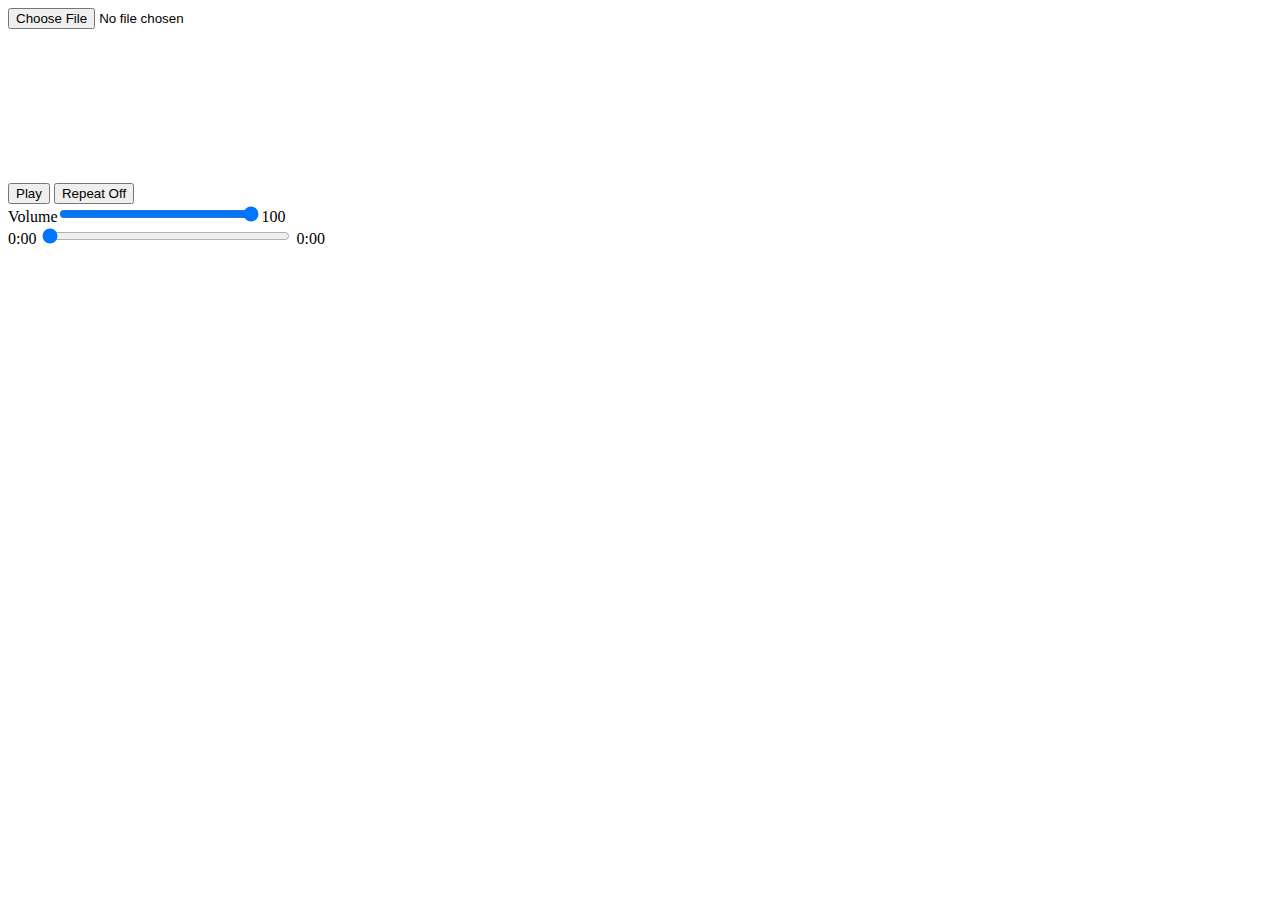
<file: audio-control-working/index.html>
<!doctype html>
<html>
<head>
    <script src="https://ajax.googleapis.com/ajax/libs/jquery/2.1.4/jquery.min.js"></script>
    <script src="master.js"></script>
</head>

<body>
  <input type="file" onchange="readMusic(this)"/><br>
  <audio id="audio-player" autoplay onloadedmetadata="initSeekBar()" ontimeupdate="updateSeekBar()">
    <source type="audio/mpeg">
  </audio>

  <canvas id ="analyser_render"></canvas><br>

  <button id="pause_play" onclick="toggleAudio()">Play</button>
  <button id="repeat_toggle" onclick="toggleRepeat()">Repeat Off</button>
  <br>

  Volume<input id="volumeslider" type="range" min="0" max="100" value="100" step="1" style="width:200px" oninput="setVolume(value)"><span id="volumeValue">100</span><br>

  <span id="currentTime">0:00</span>
  <input id="seekbar" type="range" min="0" step="0.25" value="0" onmouseup="seekBarMouseUp()" oninput="seekBarMouseDown()" style="width: 248px">
  <span id="maxTime">0:00</span>

</body>
</file>
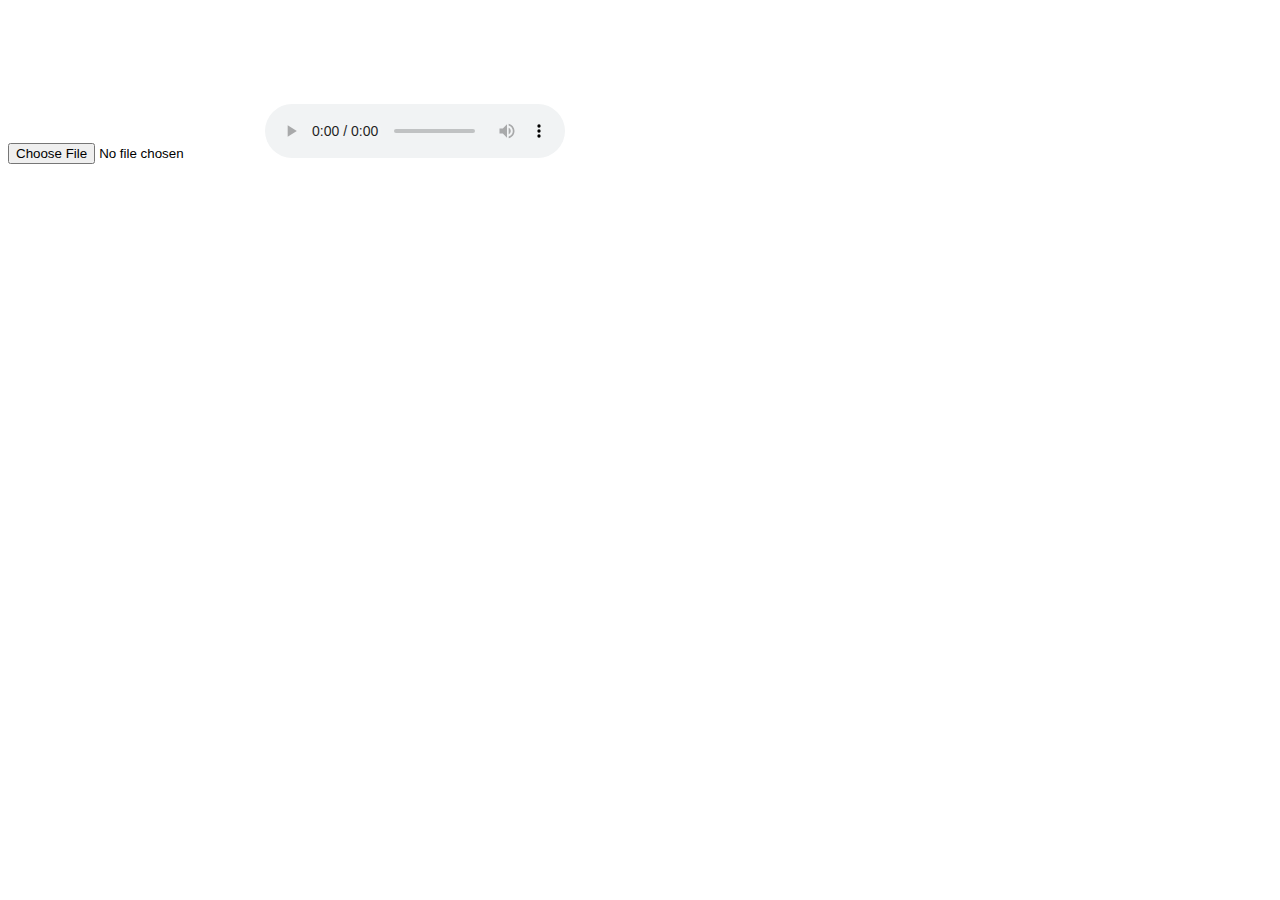
<file: fft-working/index.html>
<!doctype html>
<html>
<head>
    <script src="https://ajax.googleapis.com/ajax/libs/jquery/2.1.4/jquery.min.js"></script>
    <script src="master.js"></script>
</head>

<body>
  <input type="file" onchange="readMusic(this)"/>
  <audio id="audio-player" controls autoplay loop>
    <source type="audio/mpeg">
  </audio>
  <canvas id = "analyser_render"></canvas>
</body>
</file>
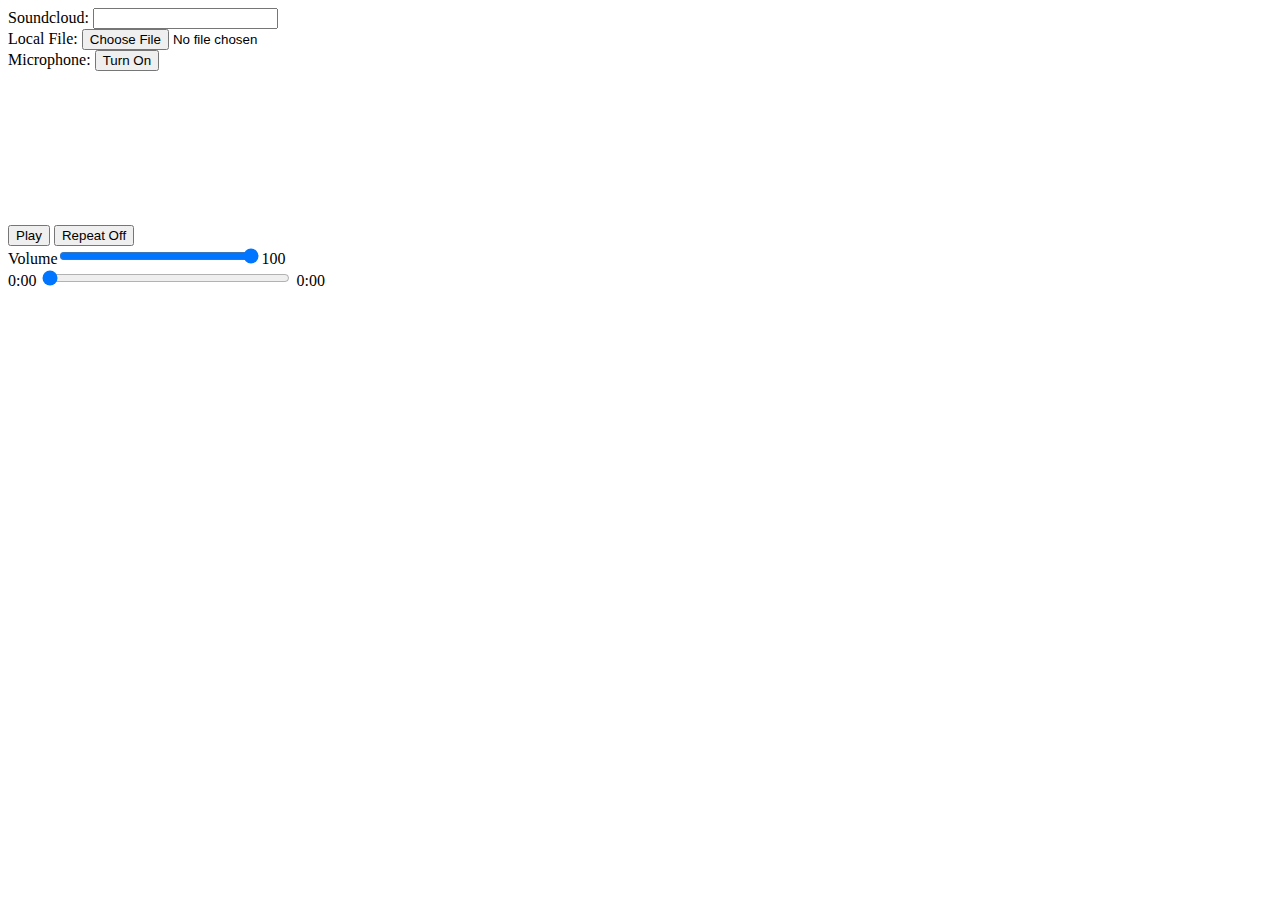
<file: mic-working/index.html>
<!doctype html>
<html>
<head>
  <script src="https://ajax.googleapis.com/ajax/libs/jquery/1.10.2/jquery.min.js"></script>
  <script src="https://connect.soundcloud.com/sdk.js"></script>
  <script src="master.js"></script>
</head>
<body>
  Soundcloud: <input id="soundcloud-url" type="text"><br>
  Local File: <input type="file" onchange="readMusic(this)"/><br>
  Microphone: <button id="mic_toggle" onclick="toggleMic()">Turn On</button><br>

  <audio id="audio-player" autoplay crossOrigin="anonymous" onloadedmetadata="initSeekBar()" ontimeupdate="updateSeekBar()">
    <source type="audio/mpeg">
  </audio>

  <canvas id ="analyser_render"></canvas><br>

  <button id="pause_play" onclick="toggleAudio()">Play</button>
  <button id="repeat_toggle" onclick="toggleRepeat()">Repeat Off</button>
  <br>

  Volume<input id="volumeslider" type="range" min="0" max="100" value="100" step="1" style="width:200px" oninput="setVolume(value)"><span id="volumeValue">100</span><br>

  <span id="currentTime">0:00</span>
  <input id="seekbar" type="range" min="0" step="0.25" value="0" onmouseup="seekBarMouseUp()" oninput="seekBarMouseDown()" style="width: 248px">
  <span id="maxTime">0:00</span>
</body>
</html>
</file>
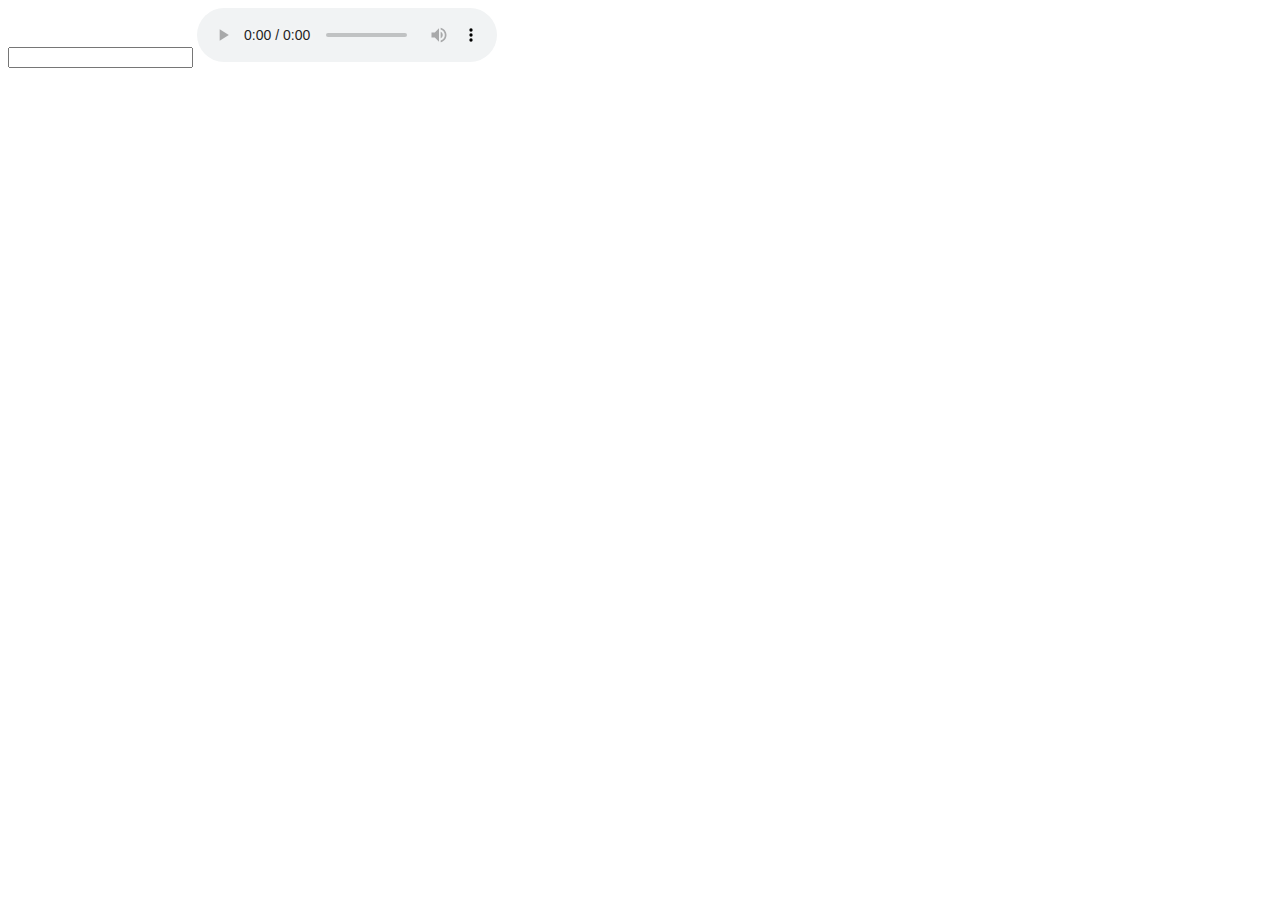
<file: soundcloud-working/index.html>
<!doctype html>
<html>
<head>
  <script src="https://ajax.googleapis.com/ajax/libs/jquery/1.10.2/jquery.min.js"></script>
  <script src="https://connect.soundcloud.com/sdk.js"></script>
  <script src="master.js"></script>
</head>
<body>
  <input id="soundcloud-url" type="text" onchange="loadAudioFromSC(this.value)">
  <audio id="player" controls></audio>
</body>
</html>
</file>
